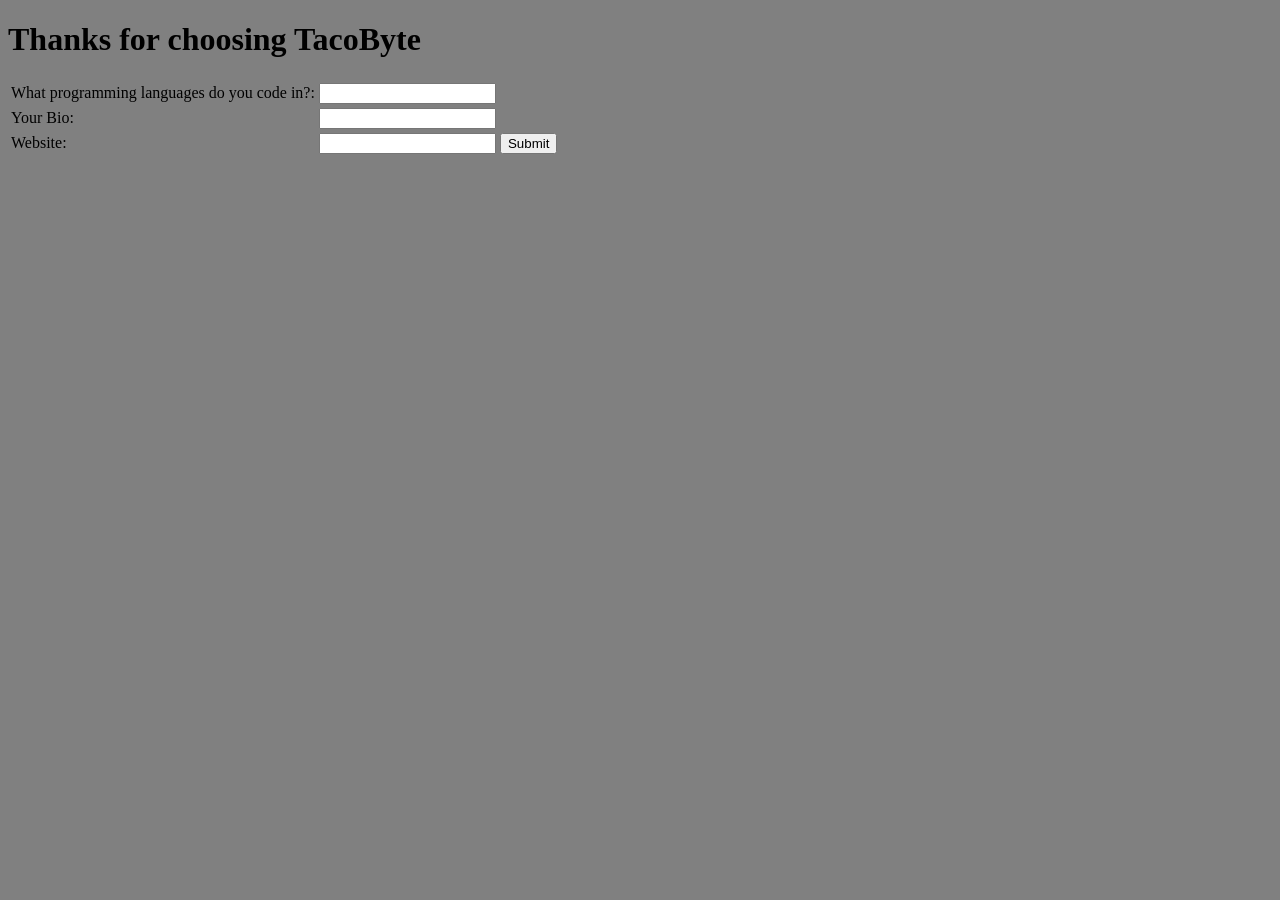
<file: src/pages/main.html>
<!DOCTYPE html>
<html lang="en">

<head>
    <meta charset="UTF-8">
    <meta http-equiv="X-UA-Compatible" content="IE=edge">
    <meta name="viewport" content="width=device-width, initial-scale=1.0">
    <title>TacoByte</title>
    <link rel="icon" href="https://pizzabyte.club/ok/favicon.ico">
</head>
<style>
    .body {
        background-color: gray;
    }
</style>

<body class="body">
    <h1>Thanks for choosing TacoByte</h1>
    <form>
        <table>
            <tr>
                <td>What programming languages do you code in?:</td>
                <td><input type="text"></td>
            </tr>
            <tr>
                <td>Your Bio: </td>
                <td><input type="text"></td>
            </tr>
            <tr>
                <td>Website: </td>
                <td><input type="website"></td>
                <td><input type="submit" value="Submit"></td>
            </tr>
        </table>
    </form>
</body>

</html>
</file>
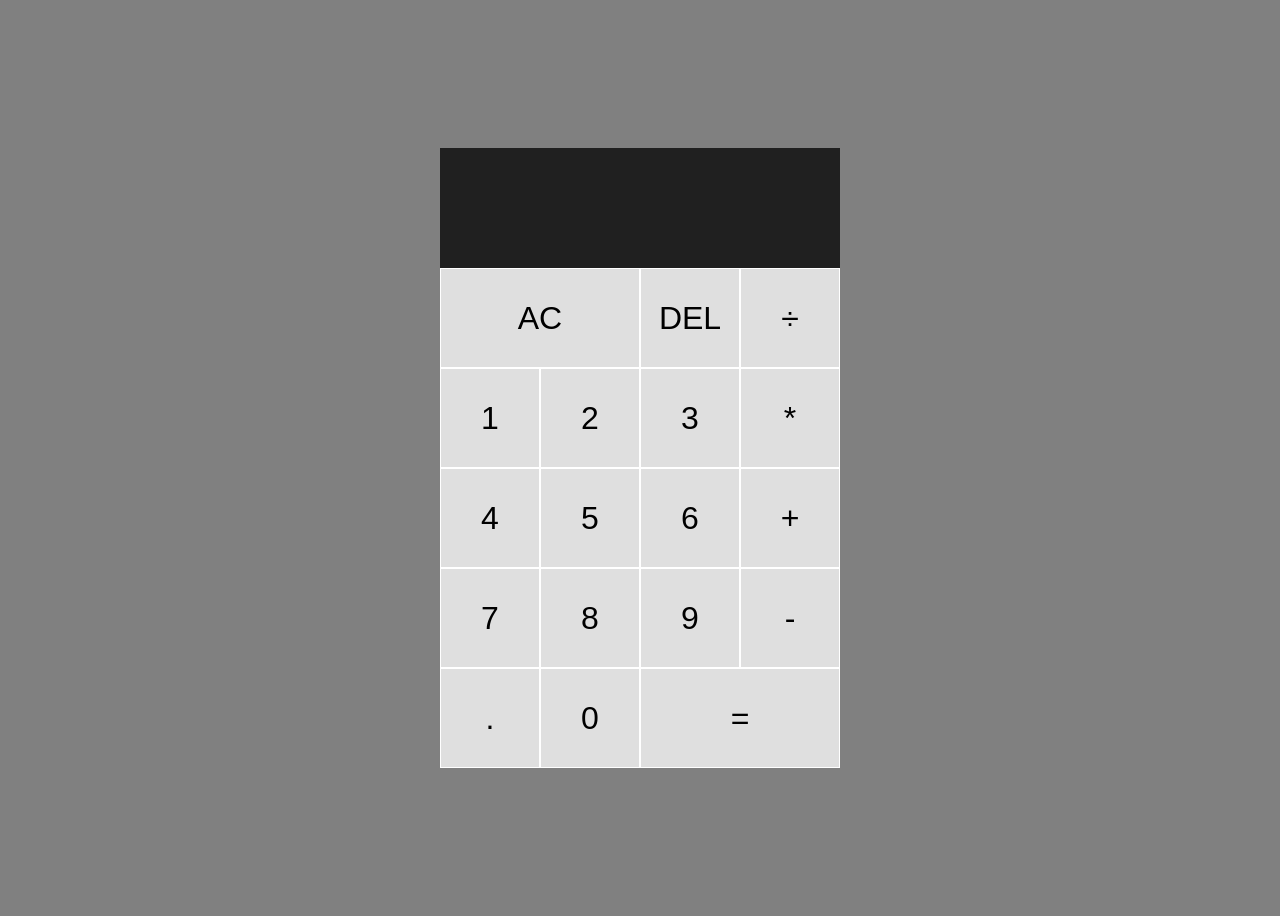
<file: src/tools/calculator.html>
<!DOCTYPE html>
<html lang="en">
<head>
  <meta charset="UTF-8">
  <meta name="viewport" content="width=device-width, initial-scale=1.0">
  <meta http-equiv="X-UA-Compatible" content="ie=edge">
  <title>TacoByte</title>
  <link rel="icon" href="https://pizzabyte.club/ok/favicon.ico">
  <link href="css/calculator-style.css" rel="stylesheet">
  <script src="js/calculator-script.js" defer></script>
</head>
<body class="body">
  <div class="calculator-grid">
    <div class="output">
      <div data-previous-operand class="previous-operand"></div>
      <div data-current-operand class="current-operand"></div>
    </div>
    <button data-all-clear class="span-two">AC</button>
    <button data-delete>DEL</button>
    <button data-operation>÷</button>
    <button data-number>1</button>
    <button data-number>2</button>
    <button data-number>3</button>
    <button data-operation>*</button>
    <button data-number>4</button>
    <button data-number>5</button>
    <button data-number>6</button>
    <button data-operation>+</button>
    <button data-number>7</button>
    <button data-number>8</button>
    <button data-number>9</button>
    <button data-operation>-</button>
    <button data-number>.</button>
    <button data-number>0</button>
    <button data-equals class="span-two">=</button>
  </div>
</body>
</html>
</file>
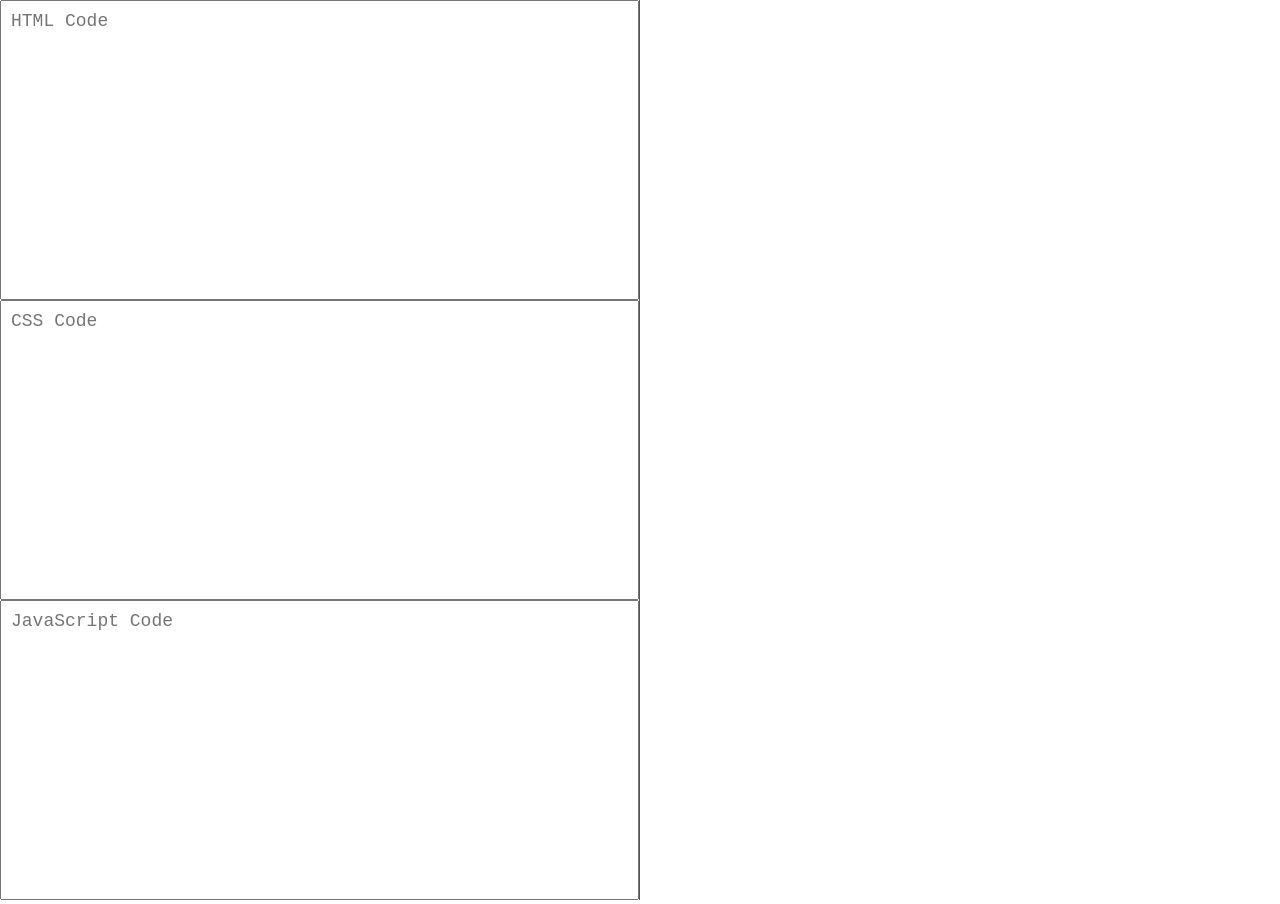
<file: src/tools/code-editor.html>
<!DOCTYPE html>
<html lang="en">

<head>
    <meta charset="UTF-8">
    <meta http-equiv="X-UA-Compatible" content="IE=edge">
    <meta name="viewport" content="width=device-width, initial-scale=1.0">
    <title>TacoByte</title>
    <link rel="stylesheet" href="css/editor-style.css">
    <link rel="icon" href="https://pizzabyte.club/ok/favicon.ico">
</head>
<body>
    <div class="code-area">
        <textarea id="htmlCode" placeholder="HTML Code" oninput="showPreview()"></textarea>
        <textarea id="cssCode" placeholder="CSS Code" oninput="showPreview()"></textarea>
        <textarea id="jsCode" placeholder="JavaScript Code" oninput="showPreview()"></textarea>
    </div>
    <div class="preview-area">
        <iframe id="preview-window"></iframe>
    </div>
    <script src="js/editor-script.js"></script>
</body>
</html>
</file>
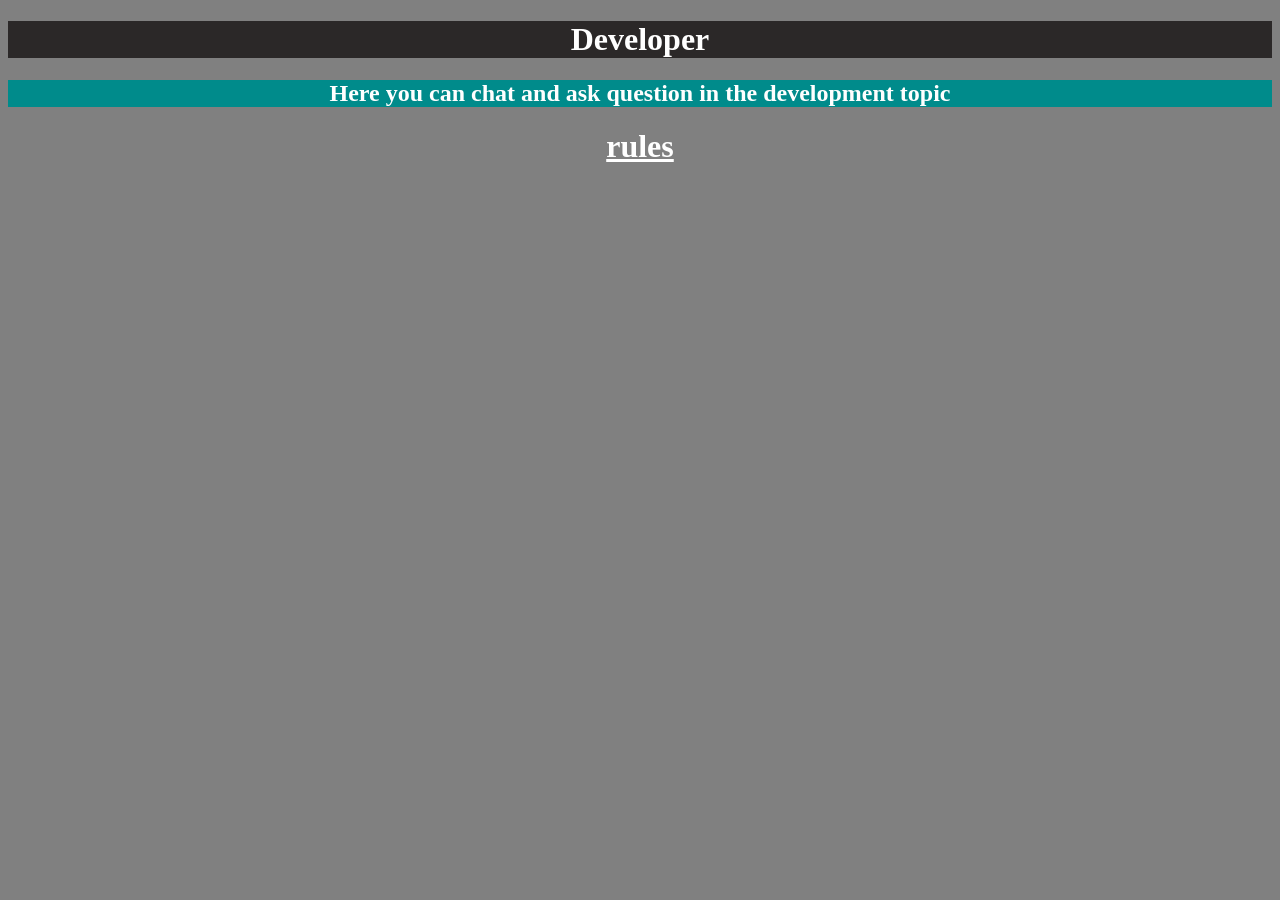
<file: src/pages/source/general.html>
<!DOCTYPE html>
<html lang="en">

<head>
    <meta charset="UTF-8">
    <meta http-equiv="X-UA-Compatible" content="IE=edge">
    <meta name="viewport" content="width=device-width, initial-scale=1.0">
    <title>TacoByte</title>
    <link rel="icon" href="https://pizzabyte.club/ok/favicon.ico">
    <link rel="stylesheet" href="src-style.css">
</head>
<body class="body">
    <h1 class="title">Developer</h1>
    <h2 class="info">Here you can chat and ask question in the development topic</h2>
    <a href="" class="rules">
        <h1>rules</h1>
    </a>
</body>
</html>
</file>
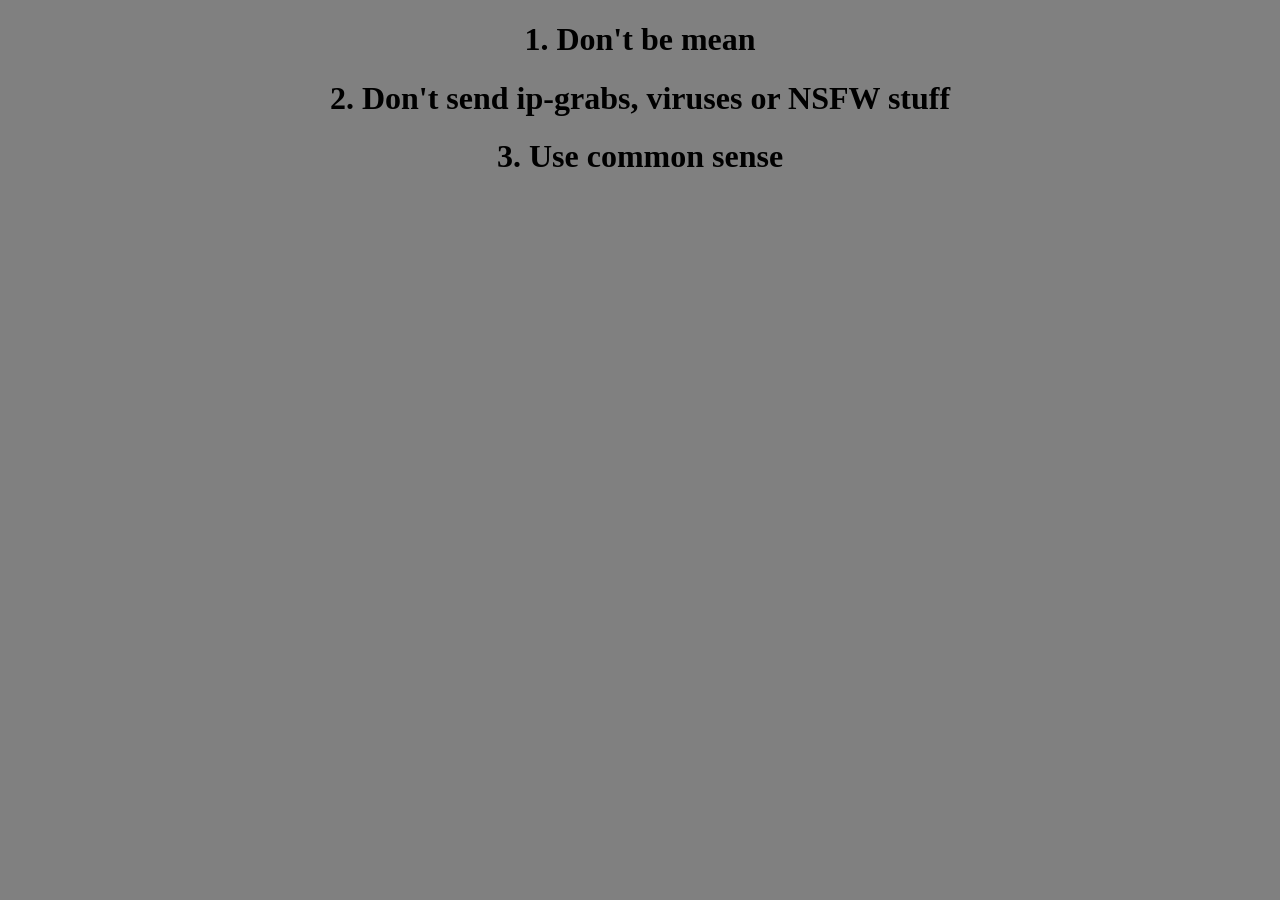
<file: src/pages/source/rules/rules.html>
<!DOCTYPE html>
<html lang="en">

<head>
    <meta charset="UTF-8">
    <meta http-equiv="X-UA-Compatible" content="IE=edge">
    <meta name="viewport" content="width=device-width, initial-scale=1.0">
    <title>TacoByte</title>
    <link rel="icon" href="https://pizzabyte.club/ok/favicon.ico">
    <link rel="stylesheet" href="rule-style.css">
</head>
<body class="body">
    <h1 class="rules">1. Don't be mean</h1>
    <h1 class="rules">2. Don't send ip-grabs, viruses or NSFW stuff</h1>
    <h1 class="rules">3. Use common sense </h1>
</body>
</html>
</file>
<file: src/tools/css/calculator-style.css>
*, *::before, *::after {
    box-sizing: border-box;
    font-family: Gotham Rounded, sans-serif;
    font-weight: normal;
  }

  .body {
    background-color: grey;
  }
  
  .calculator-grid {
    display: grid;
    justify-content: center;
    align-content: center;
    min-height: 100vh;
    grid-template-columns: repeat(4, 100px);
    grid-template-rows: minmax(120px, auto) repeat(5, 100px);
  }
  
  .calculator-grid > button {
    cursor: pointer;
    font-size: 2rem;
    border: 1px solid white;
    outline: none;
    background-color: rgba(255, 255, 255, .75);
  }
  
  .calculator-grid > button:hover {
    background-color: rgba(255, 255, 255, .9);
  }
  
  .span-two {
    grid-column: span 2;
  }
  
  .output {
    grid-column: 1 / -1;
    background-color: rgba(0, 0, 0, .75);
    display: flex;
    align-items: flex-end;
    justify-content: space-around;
    flex-direction: column;
    padding: 10px;
    word-wrap: break-word;
    word-break: break-all;
  }
  
  .output .previous-operand {
    color: rgba(255, 255, 255, .75);
    font-size: 1.5rem;
  }
  
  .output .current-operand {
    color: white;
    font-size: 2.5rem;
  }
</file>
<file: src/tools/css/editor-style.css>
* {
    margin: 0px;
    padding: 0px;
    box-sizing: border-box;
  }
  body {
    height: 100vh;
    display: flex;
  }
  .code-area {
    display: flex;
    flex-direction:column;
    width: 50%;
    border-right:1px solid #555;
  }
  .code-area textarea {
    resize: none;
    outline: none;
    width: 100%;
    height: 33.33%;
    font-size: 18px;
    padding: 10px;
  }
  .preview-area {
    width: 50%;
  }
  .preview-area iframe {
    width: 100%;
    height: 100%;
    border: none;
  }
</file>
<file: src/pages/source/src-style.css>
.body {
    background-color: grey;
}

.title {
    color: white;
    background-color: rgb(43, 40, 40);
    text-align: center;
}

.info {
    text-align: center;
    color: white;
    background-color: darkcyan;
}

.rules {
    color: white;
    text-align: center;
}
</file>
<file: src/pages/source/rules/rule-style.css>
.body {
    background-color: gray;
}
.rules {
    text-align: center;
}
</file>
